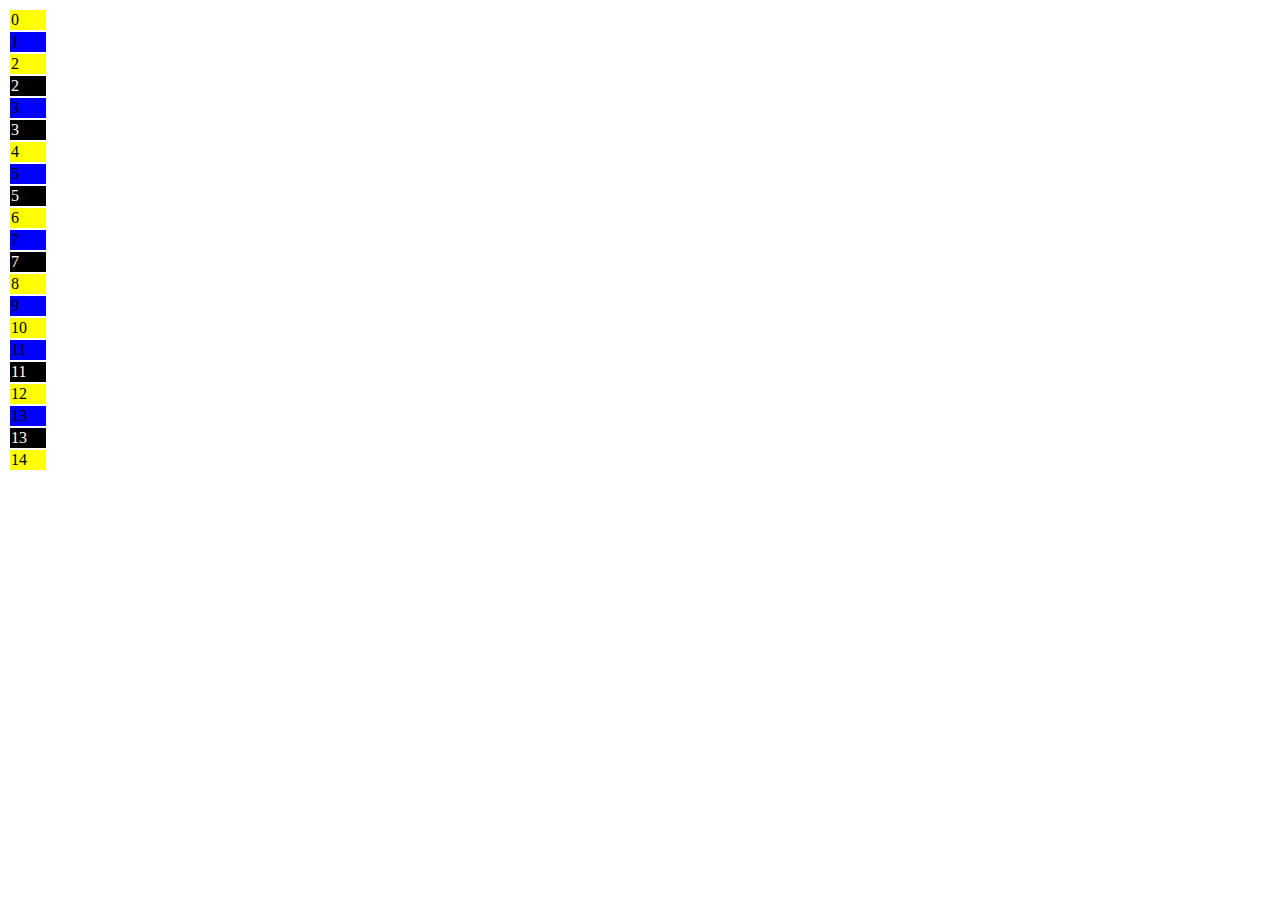
<file: Number Classification Table Challenge/Number Classification Table Challenge.html>
<!DOCTYPE html>
<html>
    <head>
        <style>
            table{
                border: 2px;
            }
            td {
                width: 34px;
                height: 14px;
            }
        </style>
          
   </head>
    <body>
        <table   id="table">

        </table>
        <script>

            function isPrime(n){
                let c=0;
                for(let i=1;i<=n;i++)if(n%i==0)c++;
                return c==2;
            }
            function generate(n){
                    let tab=document.getElementById("table");
                    tab.style.border="2px";
                    let row =tab.insertRow(-1);
                    let cell1=row.insertCell(0);
                    cell1.innerHTML=n;
                    if(n%2==0)cell1.style.background="yellow";
                    else cell1.style.background="blue";
                    if(isPrime(n)){
                        let row2 =tab.insertRow(-1);
                        let cell2=row2.insertCell(0);
                        cell2.innerHTML=n;
                        cell2.style.background="black";
                        cell2.style.color="white";

                    }
            }
            for(let i=0;i<15;i++)generate(i);
           
//even yello background
//prime black background with white text
//odd blue backgournd 
        </script>  
    </body>
</html>
</file>
